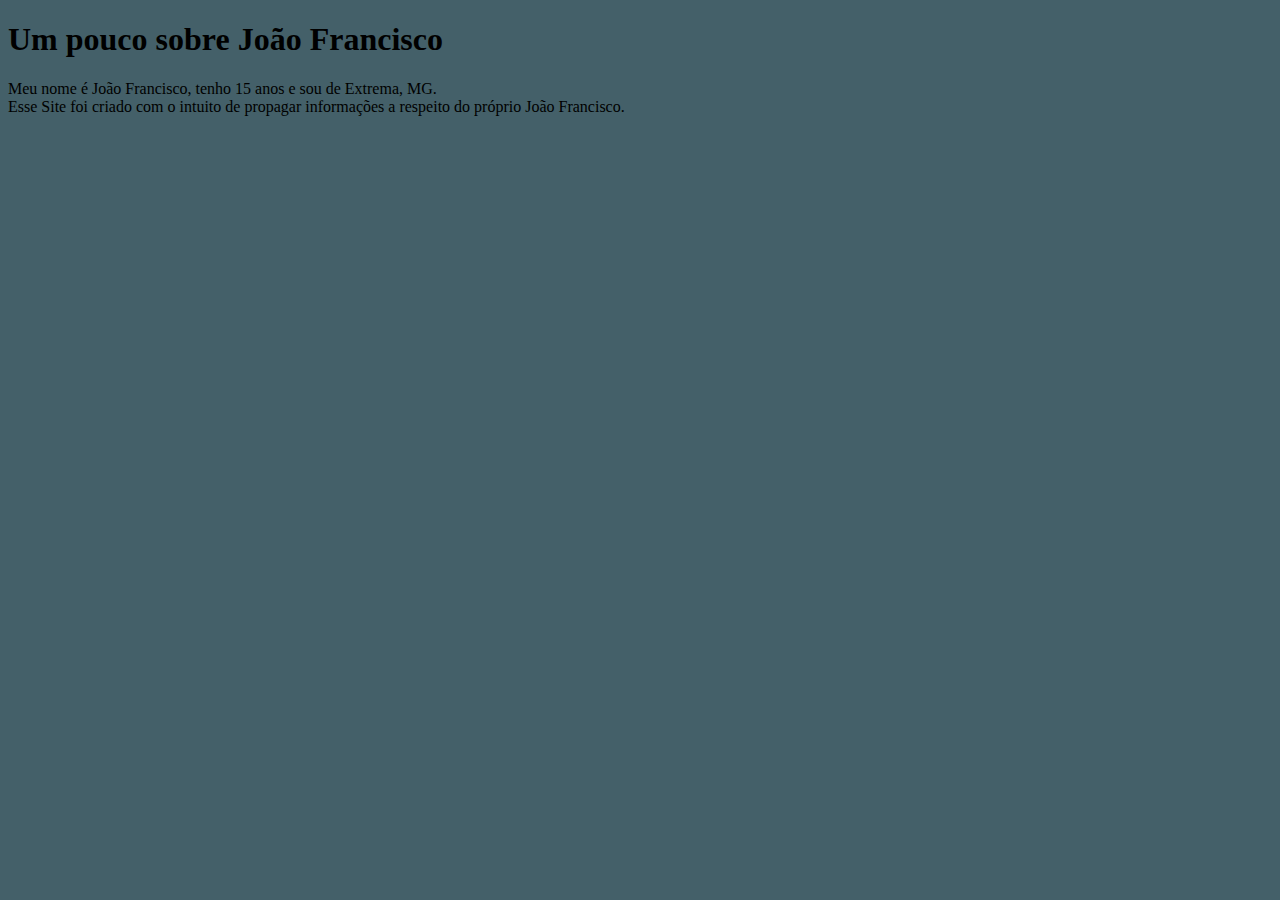
<file: index.html>
<!DOCTYPE html>
<html lang="pt-br">
<head>
    <meta charset="UTF-8">
    <meta name="viewport" content="width=device-width, initial-scale=1.0">
    <title>Site Sobre mim</title>
    <link rel="stylesheet" href="estilo.css">

</head>
<body>
    <h1>Um pouco sobre João Francisco</h1>
    <p>Meu nome é João Francisco, tenho 15 anos e sou de Extrema, MG. 
    <br>Esse Site foi criado com o intuito de propagar informações a respeito do próprio João Francisco.</br>
    </p>
       
</body>
</html>
</file>
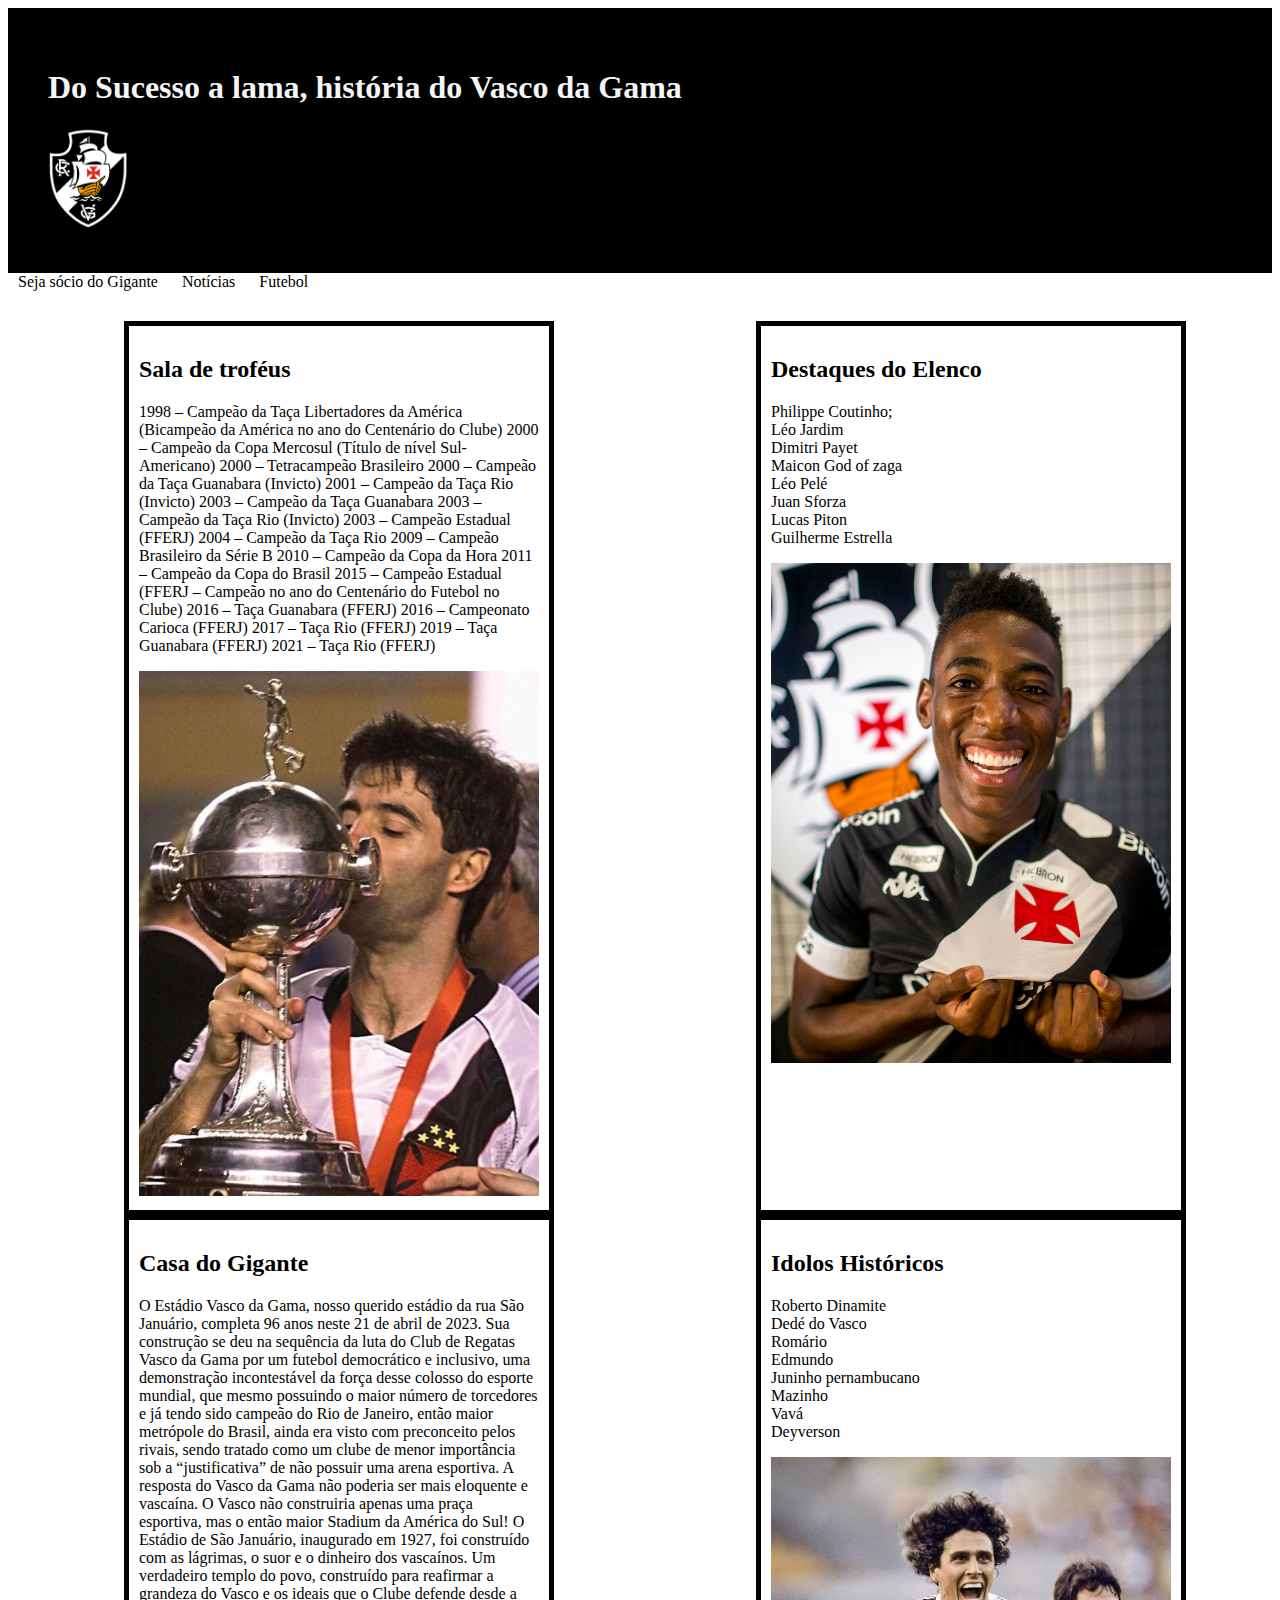
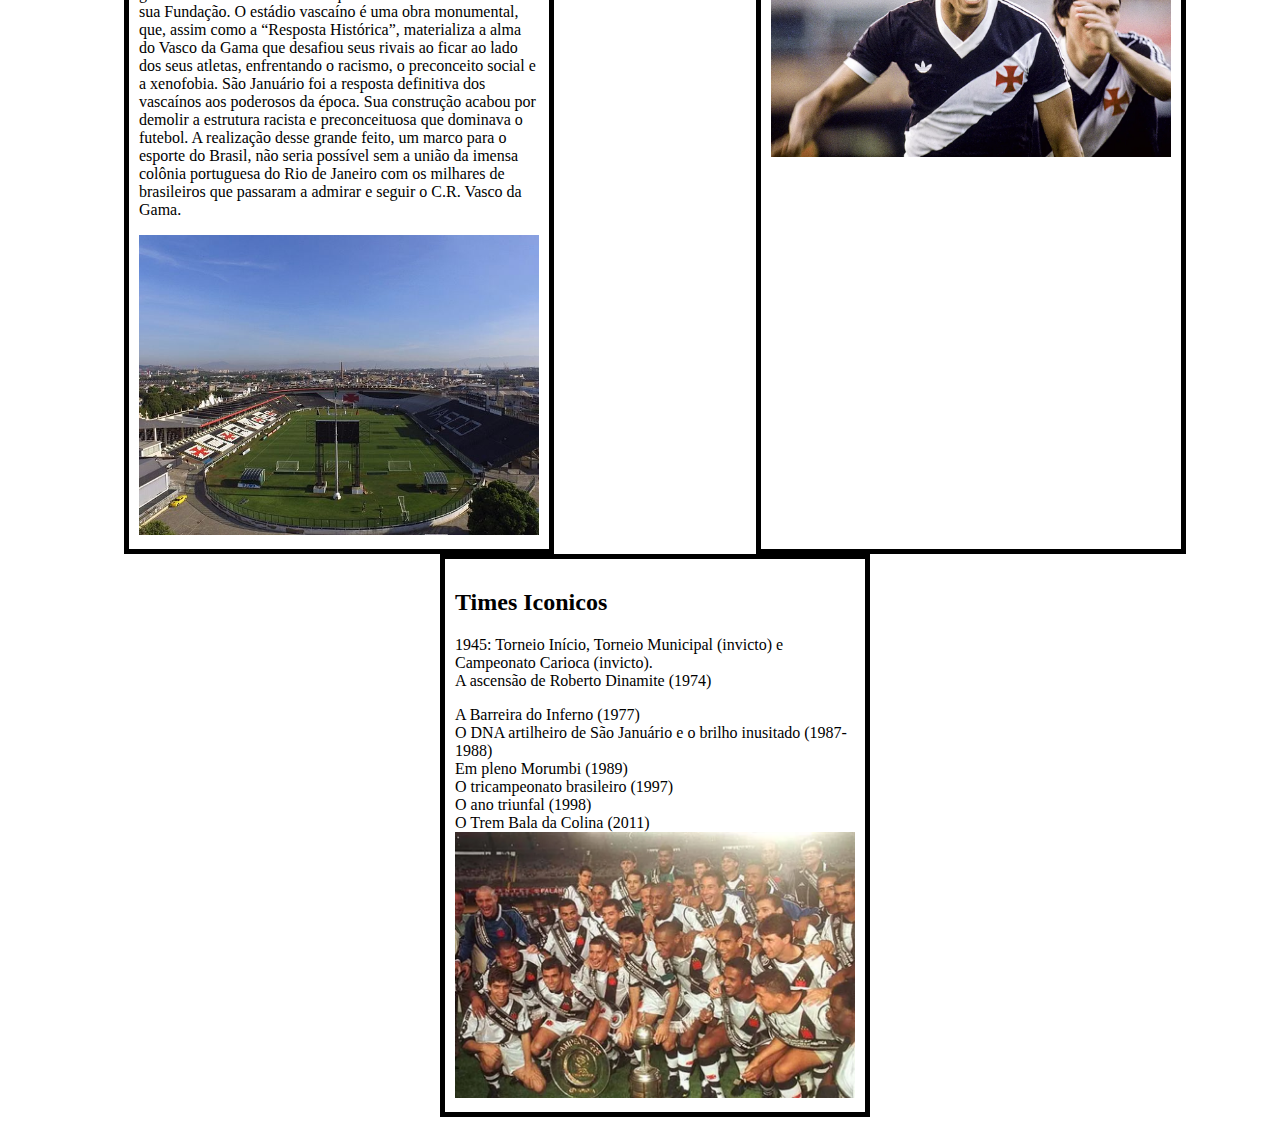
<file: Trabalho html/exercicio.html>
<!DOCTYPE html>
<html lang="en">
<head>
    <meta charset="UTF-8">
    <meta name="viewport" content="width=device-width, initial-scale=1.0">
    <title>Trabalho HTML</title>
    <link rel= "stylesheet" href="estilo.css">
</head>
<body>
    <header id="titulo">
        <h1>Do Sucesso a lama, história do Vasco da Gama</h1>
        <img src="imagens/CRVascodaGama.png" width="80px">
    </header>
    <nav id="menu">
        <a href="#">Seja sócio do Gigante</a>
        <a href="#">Notícias</a>
        <a href="#">Futebol</a>
    </nav>
    <article id="texto">
        <section>
            <h2>Sala de troféus</h2>
            <p>
                1998 – Campeão da Taça Libertadores da América (Bicampeão da América no ano do Centenário do Clube)
                2000 – Campeão da Copa Mercosul (Título de nível Sul-Americano)
                2000 – Tetracampeão Brasileiro
                2000 – Campeão da Taça Guanabara (Invicto)
                2001 – Campeão da Taça Rio (Invicto)
                2003 – Campeão da Taça Guanabara
                2003 – Campeão da Taça Rio (Invicto)
                2003 – Campeão Estadual (FFERJ)
                2004 – Campeão da Taça Rio
                2009 – Campeão Brasileiro da Série B
                2010 – Campeão da Copa da Hora
                2011 – Campeão da Copa do Brasil
                2015 – Campeão Estadual (FFERJ – Campeão no ano do Centenário do Futebol no Clube)
                2016 – Taça Guanabara (FFERJ)
                2016 – Campeonato Carioca (FFERJ)
                2017 – Taça Rio (FFERJ)
                2019 – Taça Guanabara (FFERJ)
                2021 – Taça Rio (FFERJ)</p>
                <img src="imagens/taça.webp" width="400px">
        </section>
        <section>
            <h2>Destaques do Elenco</h2>
            <p> Philippe Coutinho;<br>
                Léo Jardim<br>
                Dimitri Payet<br>
                Maicon God of zaga<br>
                Léo Pelé<br>
                Juan Sforza<br>
                Lucas Piton<br>
                Guilherme Estrella<br>
            </p>
            <img src="imagens/elenco.jpg" width="400px">
        </section>
        <section>
            <h2>Casa do Gigante</h2>
            <p>O Estádio Vasco da Gama, nosso querido estádio da rua São Januário, completa 96 anos neste 21 de abril de 2023. Sua construção se deu na sequência da luta do Club de Regatas Vasco da Gama por um futebol democrático e inclusivo, uma demonstração incontestável da força desse colosso do esporte mundial, que mesmo possuindo o maior número de torcedores e já tendo sido campeão do Rio de Janeiro, então maior metrópole do Brasil, ainda era visto com preconceito pelos rivais, sendo tratado como um clube de menor importância sob a “justificativa” de não possuir uma arena esportiva. A resposta do Vasco da Gama não poderia ser mais eloquente e vascaína. O Vasco não construiria apenas uma praça esportiva, mas o então maior Stadium da América do Sul! O Estádio de São Januário, inaugurado em 1927, foi construído com as lágrimas, o suor e o dinheiro dos vascaínos. Um verdadeiro templo do povo, construído para reafirmar a grandeza do Vasco e os ideais que o Clube defende desde a sua Fundação. O estádio vascaíno é uma obra monumental, que, assim como a “Resposta Histórica”, materializa a alma do Vasco da Gama que desafiou seus rivais ao ficar ao lado dos seus atletas, enfrentando o racismo, o preconceito social e a xenofobia. São Januário foi a resposta definitiva dos vascaínos aos poderosos da época. Sua construção acabou por demolir a estrutura racista e preconceituosa que dominava o futebol. A realização desse grande feito, um marco para o esporte do Brasil, não seria possível sem a união da imensa colônia portuguesa do Rio de Janeiro com os milhares de brasileiros que passaram a admirar e seguir o C.R. Vasco da Gama.</p>
            <img src="imagens/saojanuario.jpg" width="400px">
        </section>
       
        <section>
            <h2>Idolos Históricos</h2>
            <p> Roberto Dinamite<br>
                Dedé do Vasco<br>
                Romário<br>
                Edmundo<br>
                Juninho pernambucano<br>
                Mazinho<br>
                Vavá<br>
                Deyverson<br>
            </p>
            <img src="imagens/idolo.webp" width="400px">
        </section>
        <section>
            <h2>Times Iconicos</h2>
            <p> 1945: Torneio Início, Torneio Municipal (invicto) e Campeonato Carioca (invicto).<br>
                A ascensão de Roberto Dinamite (1974)<br></p>
                A Barreira do Inferno (1977)<br>
                O DNA artilheiro de São Januário e o brilho inusitado (1987-1988)<br>
                Em pleno Morumbi (1989)<br>
                O tricampeonato brasileiro (1997)<br>
                O ano triunfal (1998)<br>
                O Trem Bala da Colina (2011)<br>
                <img src="imagens/587a6017c5dd3.webp" width="400px">
        </section>
    </article>
</body>
</html>
</file>
<file: estilo.css>
.sections{
    padding: 10px;
}
#conteudo{
    display:flex;
    justify-content: center;
    margin-right: 500px;
    margin-left: 500px;
    flex-wrap: wrap;
    background-color: #727575;
    border-radius: 4px;
    margin-top:10px;
}
body{
    background-color:#446069;
}
header{
    margin-right: 300px;
    margin-left: 300px;
    padding:20px;
    background-color:#727575;
    text-align:center;
    font-size:50px;
}
table{
    border:solid black;
}
footer{
    text-align:center;
}
thead{
    border: solid black;
}
tr{
    border: solid black;
}
td{
    border: solid black;
}
</file>
<file: Trabalho html/estilo.css>
#titulo{
    background-color: black;
    color: whitesmoke;
    padding: 40px;
    size: 40px;
}
#menu a{
    padding: 10px;
    margin-top: 30px;
    text-decoration: none;
    color: black;
}

#menu a:hover{
    background-color:dimgray;
    transition: 1.5s;
}

#texto section{
    margin-left: 30px;
    width: 400px;
    border: 5px solid black;
    padding: 10px;
}
article#texto{
    margin-top: 30px;
    display: flex;
    flex-direction: row;
    flex-wrap: wrap;
    justify-content:space-around;
}
</file>
